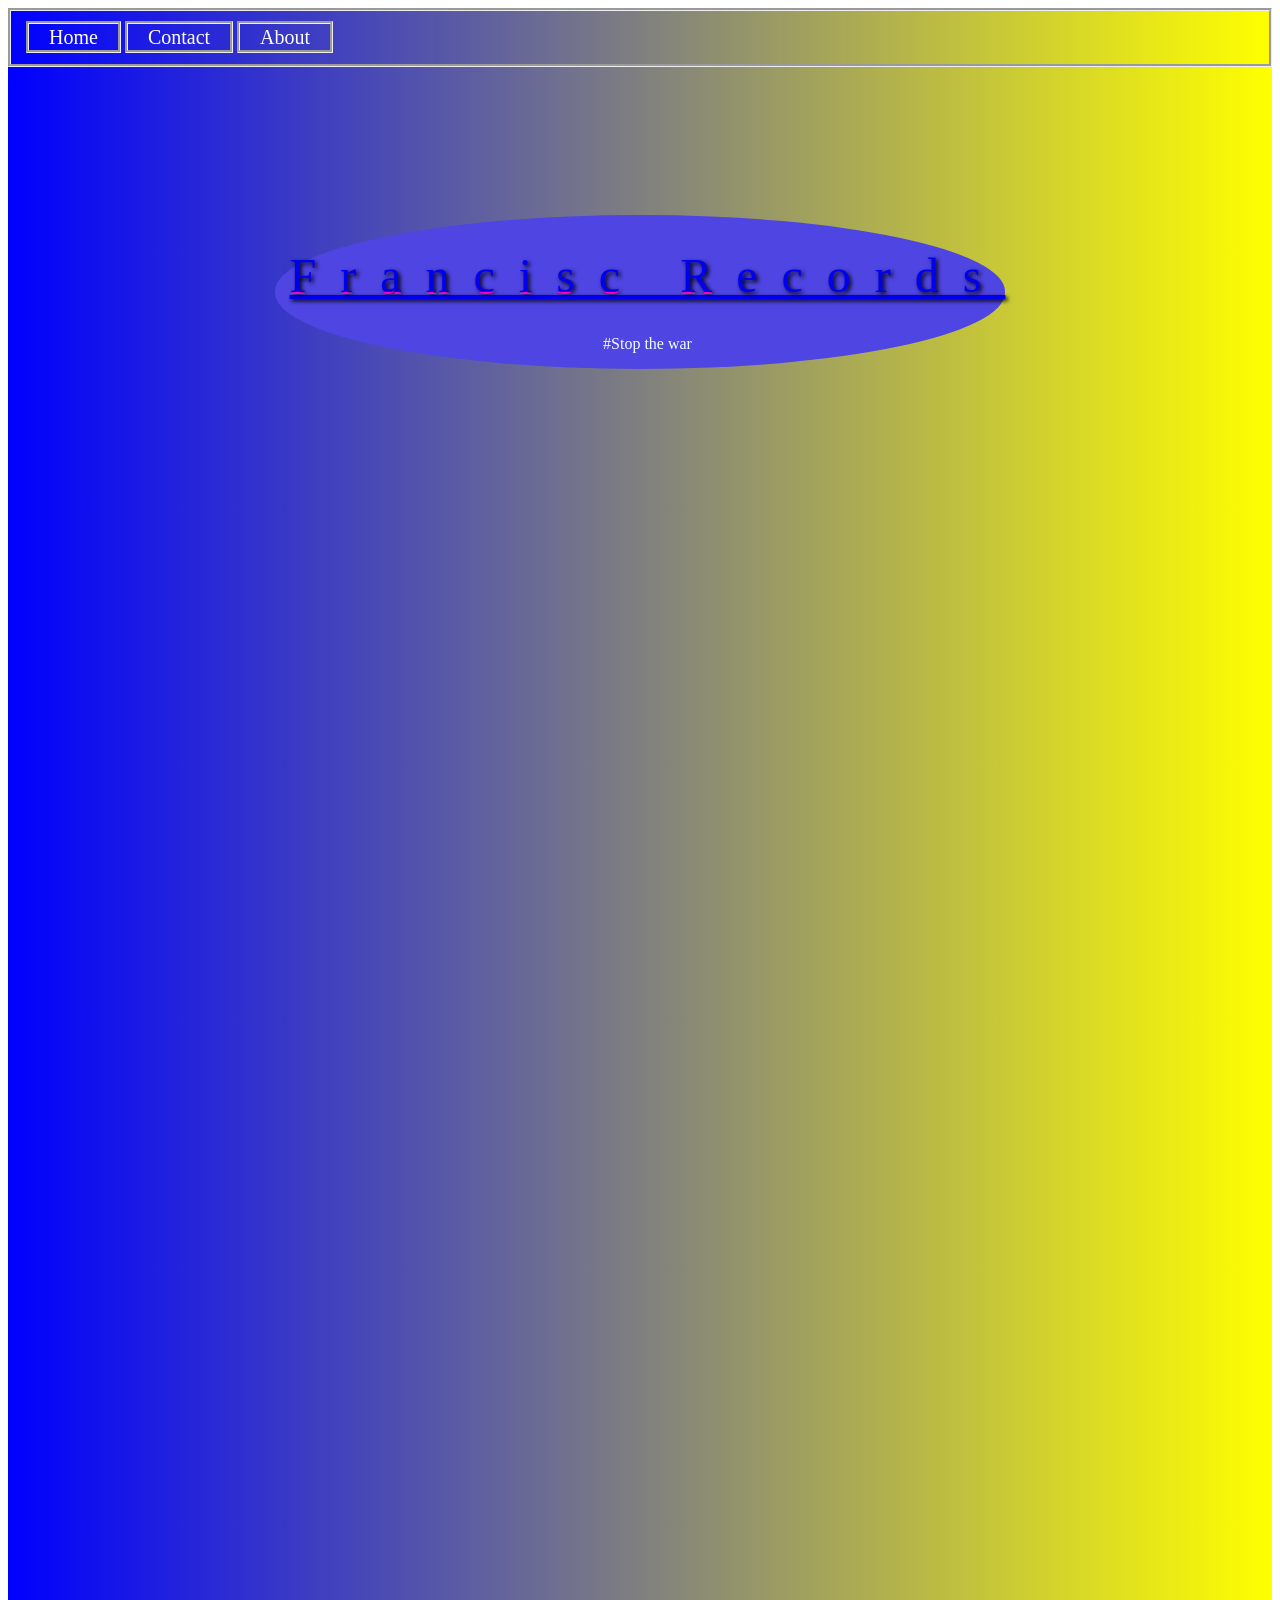
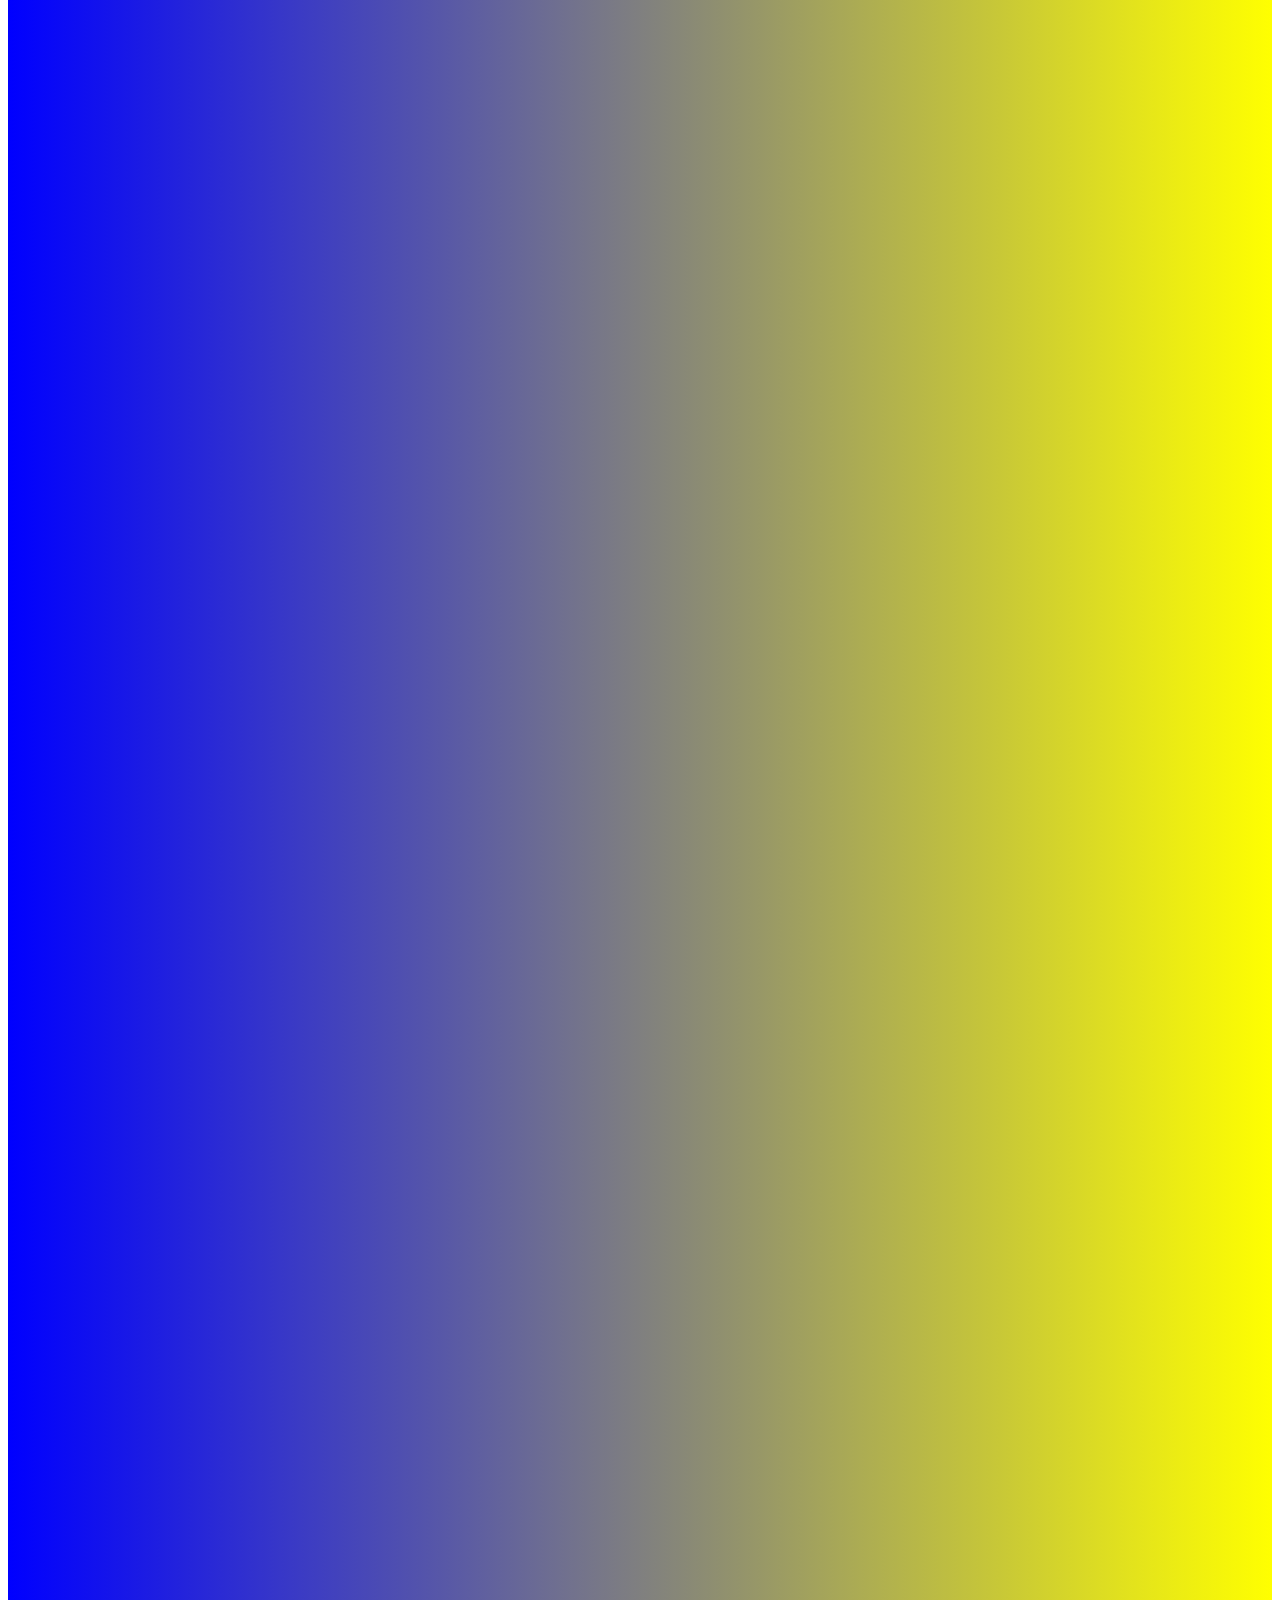
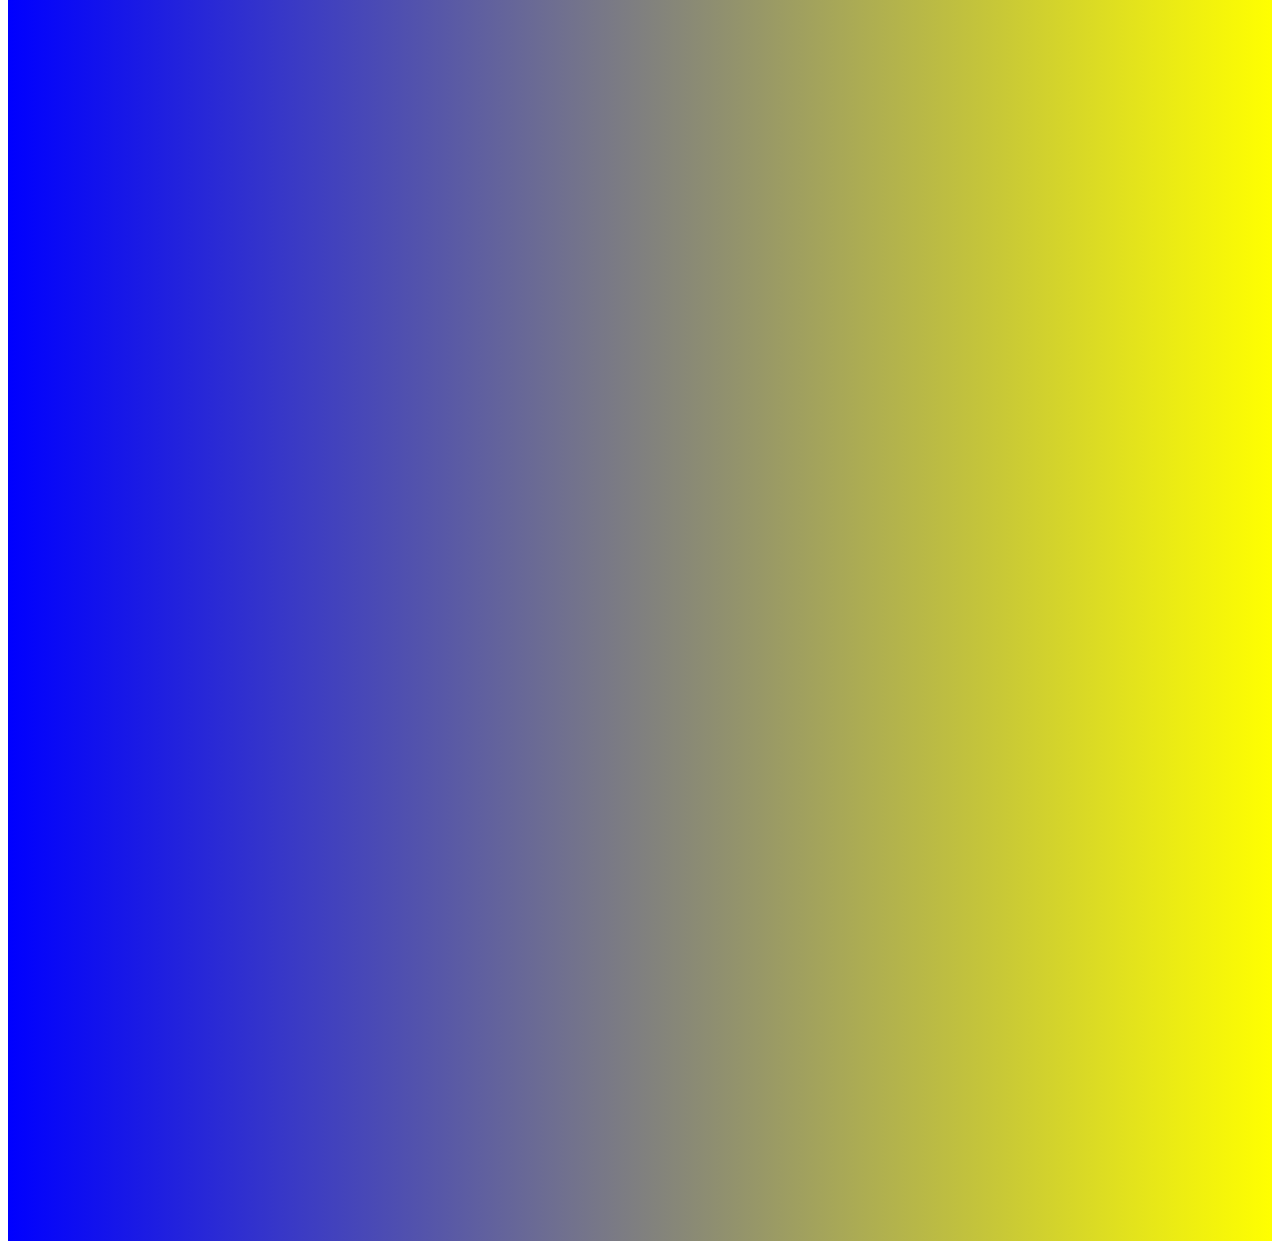
<file: index.html>
<!DOCTYPE html>
<meta charset="UTF-8">
<meta name="viewport" content="width=device-width, initial-scale=1">
<link rel="stylesheet" href="https://www.w3schools.com/w3css/3/w3.css">

<html>

      <head>
        <link rel="stylesheet" href="index.css">
        <title>Francisc Records</title>
    </head>

    <body>
  
         <div class="topnav">
<a href="index.html">Home</a>
<a href="contact.html">Contact</a>
<a href="about.html">About</a>
</div>



<div id="app">
  <div id="wrapper">
    <h1 class="glitch" data-text="Francisc Records"><a href="https://www.youtube.com/channel/UCp5kxITnksYHJlfHkfSEN5A">Francisc Records</a></h1>
    <p style="color: azure;">#Stop the war</p>
  </div>
 
</div>

<div id="first"><center>
  <iframe width="1080" height="650" src="https://www.youtube.com/embed/L6KDrnwfn5A" title="YouTube video player" frameborder="0" allow="accelerometer; autoplay; clipboard-write; encrypted-media; gyroscope; picture-in-picture" allowfullscreen></iframe>
 </center></div>

 <div id="first"><center>
  <iframe width="1080" height="650" src="https://www.youtube.com/embed/z-o2D1KEKtU" title="YouTube video player" frameborder="0" allow="accelerometer; autoplay; clipboard-write; encrypted-media; gyroscope; picture-in-picture" allowfullscreen></iframe>
 </center></div>

 <div id="first"><center>
  <iframe width="1080" height="650" src="https://www.youtube.com/embed/nb9qnxSuoAo" title="YouTube video player" frameborder="0" allow="accelerometer; autoplay; clipboard-write; encrypted-media; gyroscope; picture-in-picture" allowfullscreen></iframe>
 </center></div>

 <div id="first"><center>
  <iframe width="1080" height="650" src="https://www.youtube.com/embed/XRIVT2HPPGs" title="YouTube video player" frameborder="0" allow="accelerometer; autoplay; clipboard-write; encrypted-media; gyroscope; picture-in-picture" allowfullscreen></iframe>
 </center></div>

 <div id="first"><center>
  <iframe width="1080" height="650" src="https://www.youtube.com/embed/5QJG_jvumrQ" title="YouTube video player" frameborder="0" allow="accelerometer; autoplay; clipboard-write; encrypted-media; gyroscope; picture-in-picture" allowfullscreen></iframe>
 </center></div>

 <div id="first"><center>
  <iframe width="1080" height="650" src="https://www.youtube.com/embed/SkW7DcLLQIE" title="YouTube video player" frameborder="0" allow="accelerometer; autoplay; clipboard-write; encrypted-media; gyroscope; picture-in-picture" allowfullscreen></iframe>
 </center></div>
 
 




  

 
  
        
</html>
</file>
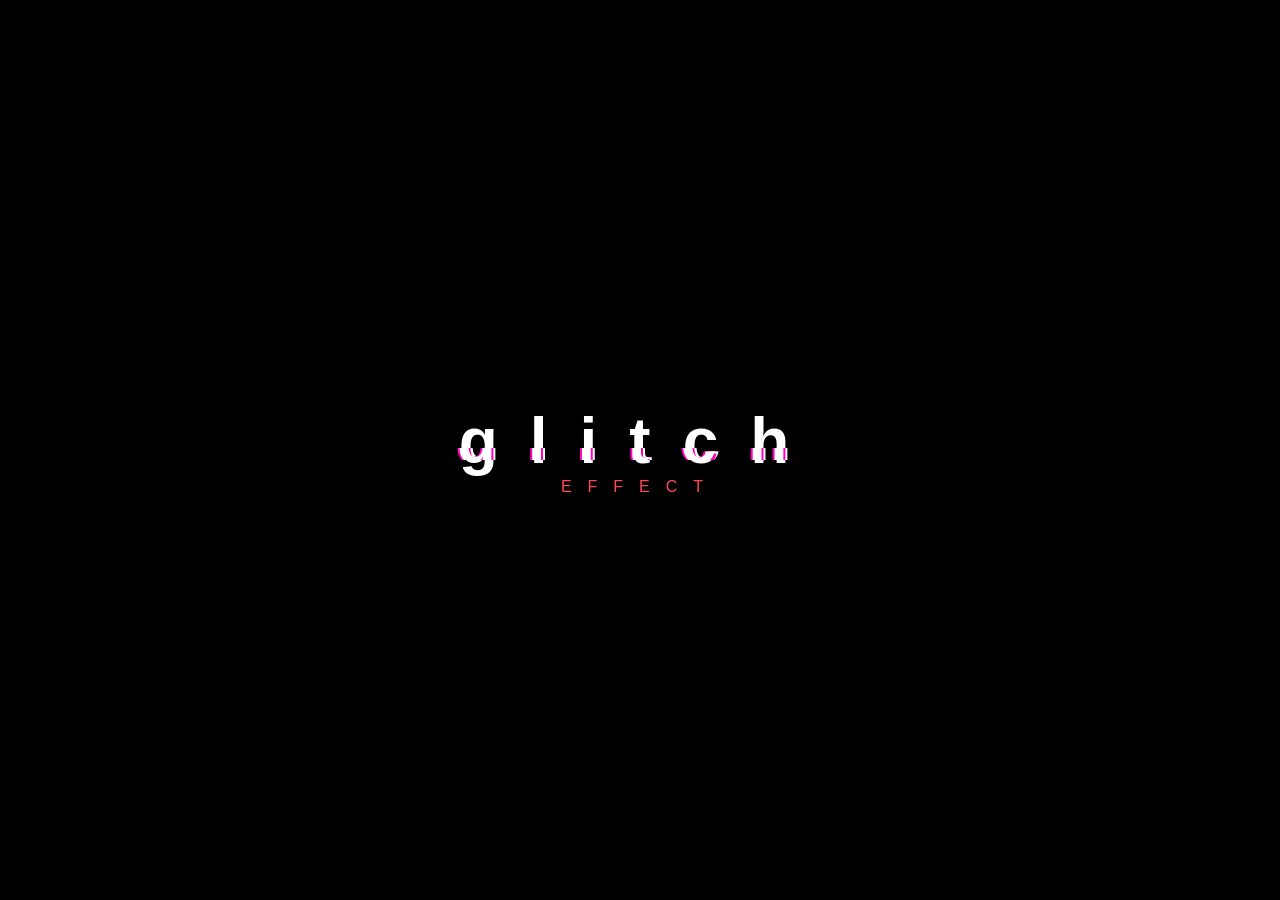
<file: glitch-effect/dist/index.html>
<!DOCTYPE html>
<html lang="en" >
<head>
  <meta charset="UTF-8">
  <title>CodePen - glitch effect</title>
  <link rel="stylesheet" href="./style.css">

</head>
<body>
<!-- partial:index.partial.html -->
<div id="app">
      <div id="wrapper">
        <h1 class="glitch" data-text="glitch">glitch</h1>
        <span class="sub">EFFECT</span>
      </div>
    </div>
<!-- partial -->
  
</body>
</html>
</file>
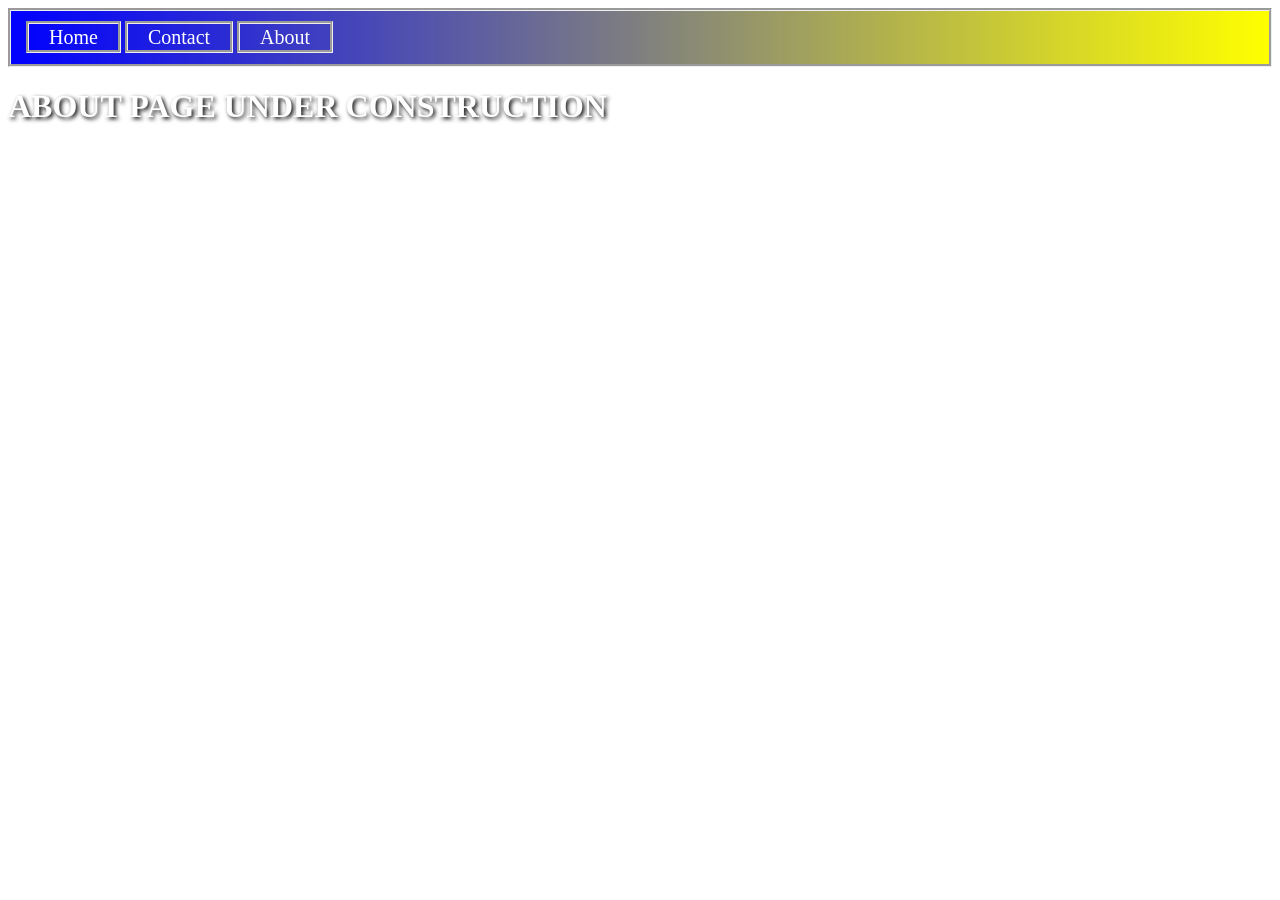
<file: about.html>
<!DOCTYPE html>
<meta charset="UTF-8">
<meta name="viewport" content="width=device-width, initial-scale=1">
<link rel="stylesheet" href="https://www.w3schools.com/w3css/3/w3.css">

<html>

      <head>
        <link rel="stylesheet" href="index.css">
        <title>Francisc Records</title>
    </head>

    <body>

      <div class="bimg">
      
      </div>

         <div class="topnav">
<a href="index.html">Home</a>
<a href="contact.html">Contact</a>
<a href="about.html">About</a>
</div> 

<h1>ABOUT PAGE UNDER CONSTRUCTION</h1>
        
</html>
</file>
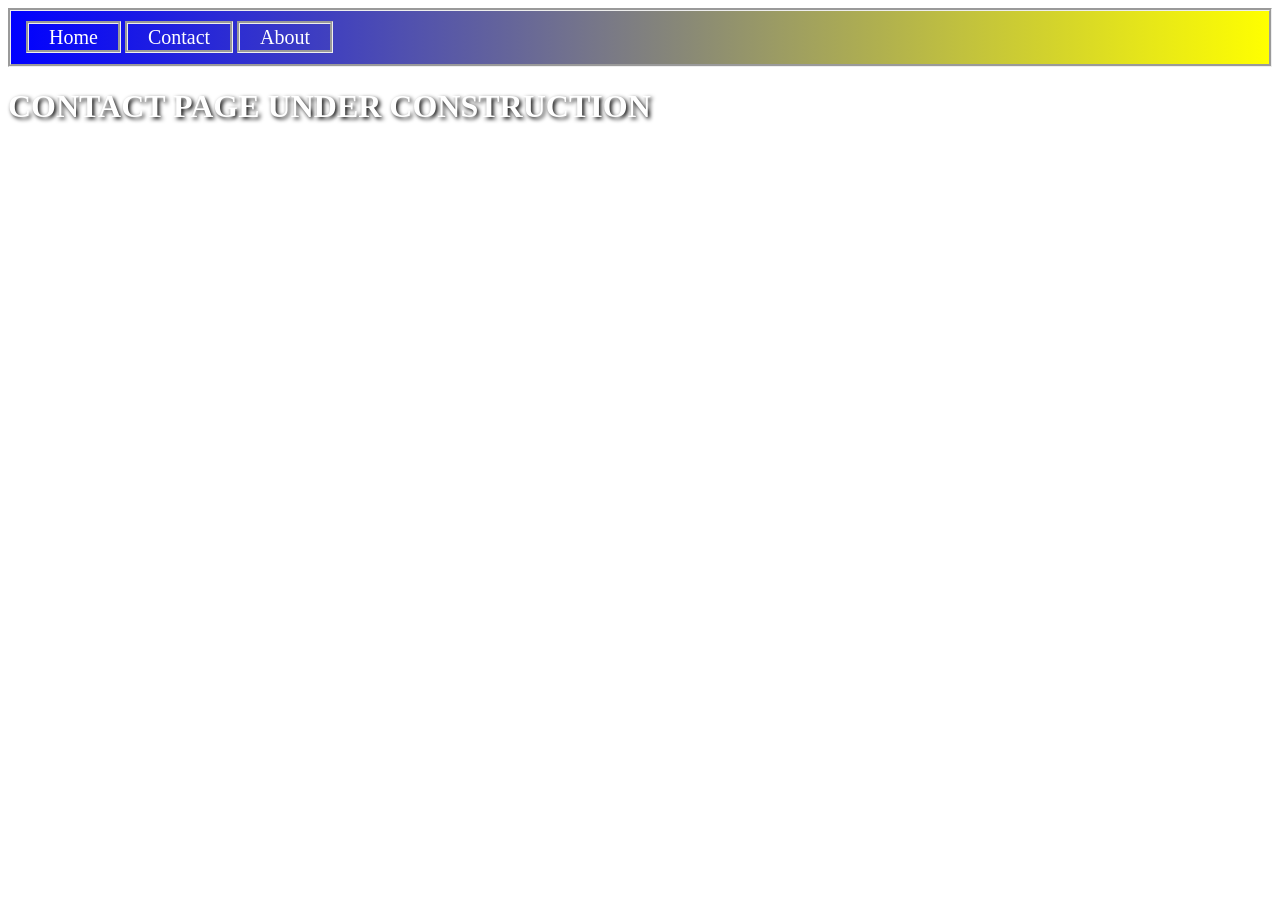
<file: contact.html>
<!DOCTYPE html>
<meta charset="UTF-8">
<meta name="viewport" content="width=device-width, initial-scale=1">
<link rel="stylesheet" href="https://www.w3schools.com/w3css/3/w3.css">

<html>

      <head>
        <link rel="stylesheet" href="index.css">
        <title>Francisc Records</title>
    </head>

    <body>

      <div class="bimg">
      
      </div>

         <div class="topnav">
<a href="index.html">Home</a>
<a href="contact.html">Contact</a>
<a href="about.html">About</a>
</div> 

  <h1>CONTACT PAGE UNDER CONSTRUCTION</h1>
        
</html>
</file>
<file: index.css>
div {
  background: linear-gradient(to left, rgb(255, 255, 0) 0%, rgb(0, 0, 255) 100%);
}
.suc{
  text-align: center;
}
.img{
  background-color: #333;
  display: block;
  margin-left: auto;
  margin-right: auto;
  width: 15%;
  
}

}
#first{
display: inline;
}

/* Add a black background color to the top navigation */
.topnav {
    background-color: blue;
    overflow: hidden;
    border-style:groove;
    position: relative;
    padding: 15px;
  
    
  }
  
  /* Style the links inside the navigation bar */
  .topnav a {
    color: white;
    padding: 2px 20px;
    text-decoration:dashed;
    font-size: 20px;
    border-style: groove;
    float: center;
    
  }
  
  /* Change the color of links on hover */
  .topnav a:hover {
    background-color: rgb(255, 251, 43);
    color: black;
  }
  
  /* Add a color to the active/current link */
  .topnav a.active {
    background-color: black;
    color: white;
  }
.container {
    background-color: #64e9ee;
    text-emphasis-color: white;
    height: 50px;
    width: 1350px; 
    text-align: center;
   
}

.tot {
    background-color: blueviolet;
}

.video {
    width: 600px;
    height: 400px;
    text-align: center;
    position: absolute; /* positions out of the flow, but according to the nearest parent */
    top: 2; right: 0; /* confuse it i guess */
    bottom: 0; left: 0;
    margin: auto; /* make em equal */
}



#app {
  
  height: 50vh;
  width: 100%;
  margin: 0;
  padding: 0;
  position: relative;
  z-index: 1;
  display: flex;
  flex-direction: column;
  justify-content: center;
  align-items: center;
  background-size: cover;
  background-position: center;
}

#wrapper {
  text-align: center;
  background: rgb(79, 69, 226);
  padding-left: 15px;
  border-radius: 50%;

  
}

.sub {
  color: #ff4a54;
  letter-spacing: 1em;
}

h1 {
  color: white;
  text-shadow: 2px 2px 4px #000000;
}
.glitch {
  position: relative;
  color: rgb(255, 255, 255);
  font-size: 3em;
  font-weight: 100;
  letter-spacing: 0.5em;
  animation: glitch-skew 1s infinite linear alternate-reverse;
  font-family:Impact;
  text-shadow: #333;
}
.glitch::before {
  content: attr(data-text);
  position: absolute;
  top: 0;
  left: 0;
  width: 100%;
  height: 100%;
  left: 2px;
  text-shadow: -2px 0 #ff00c1;
  clip: rect(44px, 450px, 56px, 0);
  animation: glitch-anim 5s infinite linear alternate-reverse;
}
.glitch::after {
  content: attr(data-text);
  position: absolute;
  top: 0;
  left: 0;
  width: 100%;
  height: 100%;
  left: -2px;
  text-shadow: -2px 0 #ff00c1, 2px 2px #ff00c1;
  clip: rect(44px, 450px, 56px, 0);
  animation: glitch-anim2 5s infinite linear alternate-reverse;
}

@keyframes glitch-anim {
  0% {
    clip: rect(9px, 9999px, 63px, 0);
    transform: skew(0.53deg);
  }
  5% {
    clip: rect(71px, 9999px, 39px, 0);
    transform: skew(0.35deg);
  }
  10% {
    clip: rect(84px, 9999px, 34px, 0);
    transform: skew(0.3deg);
  }
  15% {
    clip: rect(17px, 9999px, 5px, 0);
    transform: skew(0.09deg);
  }
  20% {
    clip: rect(59px, 9999px, 83px, 0);
    transform: skew(0.44deg);
  }
  25% {
    clip: rect(68px, 9999px, 23px, 0);
    transform: skew(0.31deg);
  }
  30% {
    clip: rect(74px, 9999px, 37px, 0);
    transform: skew(0.5deg);
  }
  35% {
    clip: rect(64px, 9999px, 10px, 0);
    transform: skew(0.67deg);
  }
  40% {
    clip: rect(6px, 9999px, 82px, 0);
    transform: skew(0.01deg);
  }
  45% {
    clip: rect(70px, 9999px, 3px, 0);
    transform: skew(0.96deg);
  }
  50% {
    clip: rect(36px, 9999px, 94px, 0);
    transform: skew(0.51deg);
  }
  55% {
    clip: rect(94px, 9999px, 83px, 0);
    transform: skew(0.03deg);
  }
  60% {
    clip: rect(45px, 9999px, 43px, 0);
    transform: skew(0.89deg);
  }
  65% {
    clip: rect(18px, 9999px, 87px, 0);
    transform: skew(0.42deg);
  }
  70% {
    clip: rect(18px, 9999px, 38px, 0);
    transform: skew(0.36deg);
  }
  75% {
    clip: rect(86px, 9999px, 42px, 0);
    transform: skew(0.76deg);
  }
  80% {
    clip: rect(90px, 9999px, 38px, 0);
    transform: skew(0.09deg);
  }
  85% {
    clip: rect(29px, 9999px, 47px, 0);
    transform: skew(0.11deg);
  }
  90% {
    clip: rect(93px, 9999px, 39px, 0);
    transform: skew(0.08deg);
  }
  95% {
    clip: rect(81px, 9999px, 98px, 0);
    transform: skew(0.26deg);
  }
}
@keyframes glitch-anim2 {
  0% {
    clip: rect(6px, 9999px, 42px, 0);
    transform: skew(0.71deg);
  }
  5% {
    clip: rect(67px, 9999px, 74px, 0);
    transform: skew(0.89deg);
  }
  10% {
    clip: rect(31px, 9999px, 43px, 0);
    transform: skew(0.99deg);
  }
  15% {
    clip: rect(78px, 9999px, 45px, 0);
    transform: skew(0.46deg);
  }
  20% {
    clip: rect(14px, 9999px, 84px, 0);
    transform: skew(0.96deg);
  }
  25% {
    clip: rect(29px, 9999px, 9px, 0);
    transform: skew(0.41deg);
  }
  30% {
    clip: rect(72px, 9999px, 57px, 0);
    transform: skew(0.41deg);
  }
  35% {
    clip: rect(3px, 9999px, 64px, 0);
    transform: skew(0.12deg);
  }
  40% {
    clip: rect(59px, 9999px, 89px, 0);
    transform: skew(0.36deg);
  }
  45% {
    clip: rect(11px, 9999px, 66px, 0);
    transform: skew(0.32deg);
  }
  50% {
    clip: rect(91px, 9999px, 31px, 0);
    transform: skew(0.31deg);
  }
  55% {
    clip: rect(47px, 9999px, 61px, 0);
    transform: skew(0.23deg);
  }
  60% {
    clip: rect(5px, 9999px, 7px, 0);
    transform: skew(0.88deg);
  }
  65% {
    clip: rect(10px, 9999px, 51px, 0);
    transform: skew(0.52deg);
  }
  70% {
    clip: rect(65px, 9999px, 27px, 0);
    transform: skew(0.15deg);
  }
  75% {
    clip: rect(70px, 9999px, 11px, 0);
    transform: skew(0.42deg);
  }
  80% {
    clip: rect(22px, 9999px, 78px, 0);
    transform: skew(0.86deg);
  }
  85% {
    clip: rect(5px, 9999px, 36px, 0);
    transform: skew(0.61deg);
  }
  90% {
    clip: rect(12px, 9999px, 36px, 0);
    transform: skew(0.35deg);
  }
  95% {
    clip: rect(27px, 9999px, 57px, 0);
    transform: skew(0.44deg);
  }
}
@keyframes glitch-skew {
  0% {
    transform: skew(0deg);
  }
  10% {
    transform: skew(3deg);
  }
  20% {
    transform: skew(-4deg);
  }
  30% {
    transform: skew(2deg);
  }
  40% {
    transform: skew(4deg);
  }
  50% {
    transform: skew(1deg);
  }
  60% {
    transform: skew(-2deg);
  }
  70% {
    transform: skew(4deg);
  }
  80% {
    transform: skew(-1deg);
  }
  90% {
    transform: skew(1deg);
  }
}
</file>
<file: glitch-effect/dist/style.css>
html,
body,
h1 {
  padding: 0;
  margin: 0;
  font-family: sans-serif;
}

#app {
  background: #000;
  height: 100vh;
  width: 100%;
  margin: 0;
  padding: 0;
  position: relative;
  z-index: 1;
  display: flex;
  flex-direction: column;
  justify-content: center;
  align-items: center;
  background-size: cover;
  background-position: center;
}

#wrapper {
  text-align: center;
}

.sub {
  color: #ff4a54;
  letter-spacing: 1em;
}

.glitch {
  position: relative;
  color: #fff;
  font-size: 4em;
  letter-spacing: 0.5em;
  animation: glitch-skew 1s infinite linear alternate-reverse;
}
.glitch::before {
  content: attr(data-text);
  position: absolute;
  top: 0;
  left: 0;
  width: 100%;
  height: 100%;
  left: 2px;
  text-shadow: -2px 0 #ff00c1;
  clip: rect(44px, 450px, 56px, 0);
  animation: glitch-anim 5s infinite linear alternate-reverse;
}
.glitch::after {
  content: attr(data-text);
  position: absolute;
  top: 0;
  left: 0;
  width: 100%;
  height: 100%;
  left: -2px;
  text-shadow: -2px 0 #ff00c1, 2px 2px #ff00c1;
  clip: rect(44px, 450px, 56px, 0);
  animation: glitch-anim2 5s infinite linear alternate-reverse;
}

@keyframes glitch-anim {
  0% {
    clip: rect(9px, 9999px, 63px, 0);
    transform: skew(0.53deg);
  }
  5% {
    clip: rect(71px, 9999px, 39px, 0);
    transform: skew(0.35deg);
  }
  10% {
    clip: rect(84px, 9999px, 34px, 0);
    transform: skew(0.3deg);
  }
  15% {
    clip: rect(17px, 9999px, 5px, 0);
    transform: skew(0.09deg);
  }
  20% {
    clip: rect(59px, 9999px, 83px, 0);
    transform: skew(0.44deg);
  }
  25% {
    clip: rect(68px, 9999px, 23px, 0);
    transform: skew(0.31deg);
  }
  30% {
    clip: rect(74px, 9999px, 37px, 0);
    transform: skew(0.5deg);
  }
  35% {
    clip: rect(64px, 9999px, 10px, 0);
    transform: skew(0.67deg);
  }
  40% {
    clip: rect(6px, 9999px, 82px, 0);
    transform: skew(0.01deg);
  }
  45% {
    clip: rect(70px, 9999px, 3px, 0);
    transform: skew(0.96deg);
  }
  50% {
    clip: rect(36px, 9999px, 94px, 0);
    transform: skew(0.51deg);
  }
  55% {
    clip: rect(94px, 9999px, 83px, 0);
    transform: skew(0.03deg);
  }
  60% {
    clip: rect(45px, 9999px, 43px, 0);
    transform: skew(0.89deg);
  }
  65% {
    clip: rect(18px, 9999px, 87px, 0);
    transform: skew(0.42deg);
  }
  70% {
    clip: rect(18px, 9999px, 38px, 0);
    transform: skew(0.36deg);
  }
  75% {
    clip: rect(86px, 9999px, 42px, 0);
    transform: skew(0.76deg);
  }
  80% {
    clip: rect(90px, 9999px, 38px, 0);
    transform: skew(0.09deg);
  }
  85% {
    clip: rect(29px, 9999px, 47px, 0);
    transform: skew(0.11deg);
  }
  90% {
    clip: rect(93px, 9999px, 39px, 0);
    transform: skew(0.08deg);
  }
  95% {
    clip: rect(81px, 9999px, 98px, 0);
    transform: skew(0.26deg);
  }
}
@keyframes glitch-anim2 {
  0% {
    clip: rect(6px, 9999px, 42px, 0);
    transform: skew(0.71deg);
  }
  5% {
    clip: rect(67px, 9999px, 74px, 0);
    transform: skew(0.89deg);
  }
  10% {
    clip: rect(31px, 9999px, 43px, 0);
    transform: skew(0.99deg);
  }
  15% {
    clip: rect(78px, 9999px, 45px, 0);
    transform: skew(0.46deg);
  }
  20% {
    clip: rect(14px, 9999px, 84px, 0);
    transform: skew(0.96deg);
  }
  25% {
    clip: rect(29px, 9999px, 9px, 0);
    transform: skew(0.41deg);
  }
  30% {
    clip: rect(72px, 9999px, 57px, 0);
    transform: skew(0.41deg);
  }
  35% {
    clip: rect(3px, 9999px, 64px, 0);
    transform: skew(0.12deg);
  }
  40% {
    clip: rect(59px, 9999px, 89px, 0);
    transform: skew(0.36deg);
  }
  45% {
    clip: rect(11px, 9999px, 66px, 0);
    transform: skew(0.32deg);
  }
  50% {
    clip: rect(91px, 9999px, 31px, 0);
    transform: skew(0.31deg);
  }
  55% {
    clip: rect(47px, 9999px, 61px, 0);
    transform: skew(0.23deg);
  }
  60% {
    clip: rect(5px, 9999px, 7px, 0);
    transform: skew(0.88deg);
  }
  65% {
    clip: rect(10px, 9999px, 51px, 0);
    transform: skew(0.52deg);
  }
  70% {
    clip: rect(65px, 9999px, 27px, 0);
    transform: skew(0.15deg);
  }
  75% {
    clip: rect(70px, 9999px, 11px, 0);
    transform: skew(0.42deg);
  }
  80% {
    clip: rect(22px, 9999px, 78px, 0);
    transform: skew(0.86deg);
  }
  85% {
    clip: rect(5px, 9999px, 36px, 0);
    transform: skew(0.61deg);
  }
  90% {
    clip: rect(12px, 9999px, 36px, 0);
    transform: skew(0.35deg);
  }
  95% {
    clip: rect(27px, 9999px, 57px, 0);
    transform: skew(0.44deg);
  }
}
@keyframes glitch-skew {
  0% {
    transform: skew(0deg);
  }
  10% {
    transform: skew(3deg);
  }
  20% {
    transform: skew(-4deg);
  }
  30% {
    transform: skew(2deg);
  }
  40% {
    transform: skew(4deg);
  }
  50% {
    transform: skew(1deg);
  }
  60% {
    transform: skew(-2deg);
  }
  70% {
    transform: skew(4deg);
  }
  80% {
    transform: skew(-1deg);
  }
  90% {
    transform: skew(1deg);
  }
}
</file>
